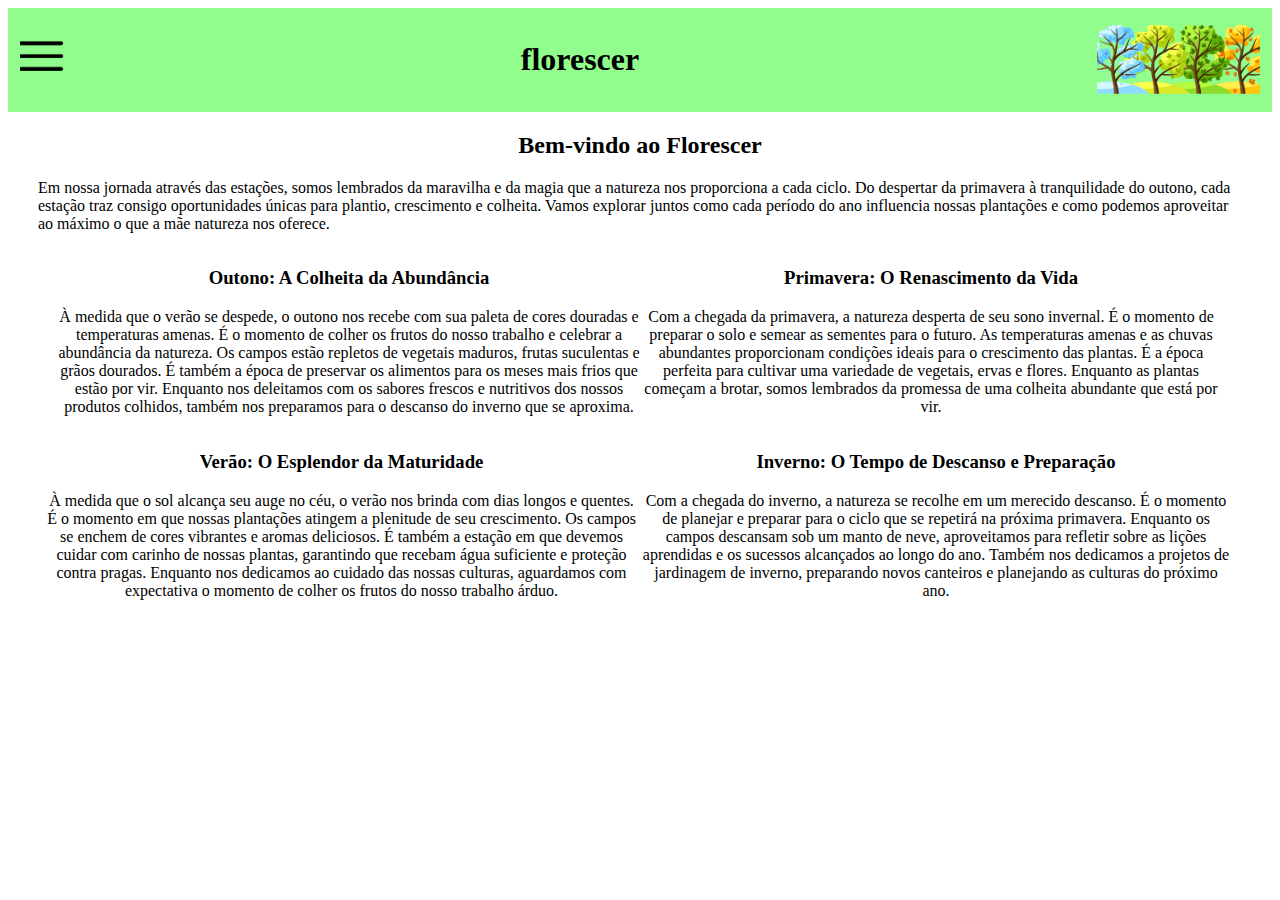
<file: index.html>
<!DOCTYPE html>
<html lang="pt-br">
<head>
    <meta charset="UTF-8">
    <meta name="viewport" content="width=device-width, initial-scale=1.0">
    <title>agricultura</title>
    <link rel="stylesheet" href="style.css">
</head>
<body>
  <header>
    <div>
<input type="checkbox" id="menu" class="menuzin">
<label for="menu">
  <img class="menu" src="menuyas.png" alt="menu">
</label>
<ul class="lista">
  <li class="lista-item"><a href="Verão.html">verao</a></li>
  <li class="lista-item"><a href="Inverno.html">inverno</a></li>
  <li class="lista-item"><a href="Outono.html">outono</a></li>
  <li class="lista-item"><a href="Primavera.html">primavera</a></li>

</ul>
    </div>
    <h1>florescer</h1>

    <img src="logoyas.png" alt="logo de arvore">
  </header>  
  <section class="introducao">
    <h2 class="titulo">Bem-vindo ao Florescer</h2>
    <p>Em nossa jornada através das estações, somos lembrados da maravilha e da magia que a natureza nos proporciona a cada ciclo. Do despertar da primavera à tranquilidade do outono, cada estação traz consigo oportunidades únicas para plantio, crescimento e colheita. Vamos explorar juntos como cada período do ano influencia nossas plantações e como podemos aproveitar ao máximo o que a mãe natureza nos oferece.</p>
  </section>
  <section class="estacoes">
    <div class="primeira">
        <h3>Outono: A Colheita da Abundância</h3>
        <p>À medida que o verão se despede, o outono nos recebe com sua paleta de cores douradas e temperaturas amenas. É o momento de colher os frutos do nosso trabalho e celebrar a abundância da natureza. Os campos estão repletos de vegetais maduros, frutas suculentas e grãos dourados. É também a época de preservar os alimentos para os meses mais frios que estão por vir. Enquanto nos deleitamos com os sabores frescos e nutritivos dos nossos produtos colhidos, também nos preparamos para o descanso do inverno que se aproxima.</p>
    </div>
    <div class="segunda">
        <h3>Primavera: O Renascimento da Vida</h3>
        <p> Com a chegada da primavera, a natureza desperta de seu sono invernal. É o momento de preparar o solo e semear as sementes para o futuro. As temperaturas amenas e as chuvas abundantes proporcionam condições ideais para o crescimento das plantas. É a época perfeita para cultivar uma variedade de vegetais, ervas e flores. Enquanto as plantas começam a brotar, somos lembrados da promessa de uma colheita abundante que está por vir.</p>
    </div>
    <div class="terceira">
        <h3>Verão: O Esplendor da Maturidade</h3>
        <p> À medida que o sol alcança seu auge no céu, o verão nos brinda com dias longos e quentes. É o momento em que nossas plantações atingem a plenitude de seu crescimento. Os campos se enchem de cores vibrantes e aromas deliciosos. É também a estação em que devemos cuidar com carinho de nossas plantas, garantindo que recebam água suficiente e proteção contra pragas. Enquanto nos dedicamos ao cuidado das nossas culturas, aguardamos com expectativa o momento de colher os frutos do nosso trabalho árduo.</p>
    </div>
    <div class="quarta">
        <h3>Inverno: O Tempo de Descanso e Preparação</h3>
        <p> Com a chegada do inverno, a natureza se recolhe em um merecido descanso. É o momento de planejar e preparar para o ciclo que se repetirá na próxima primavera. Enquanto os campos descansam sob um manto de neve, aproveitamos para refletir sobre as lições aprendidas e os sucessos alcançados ao longo do ano. Também nos dedicamos a projetos de jardinagem de inverno, preparando novos canteiros e planejando as culturas do próximo ano.</p>
          
    </div>
</body>
</html>
</file>
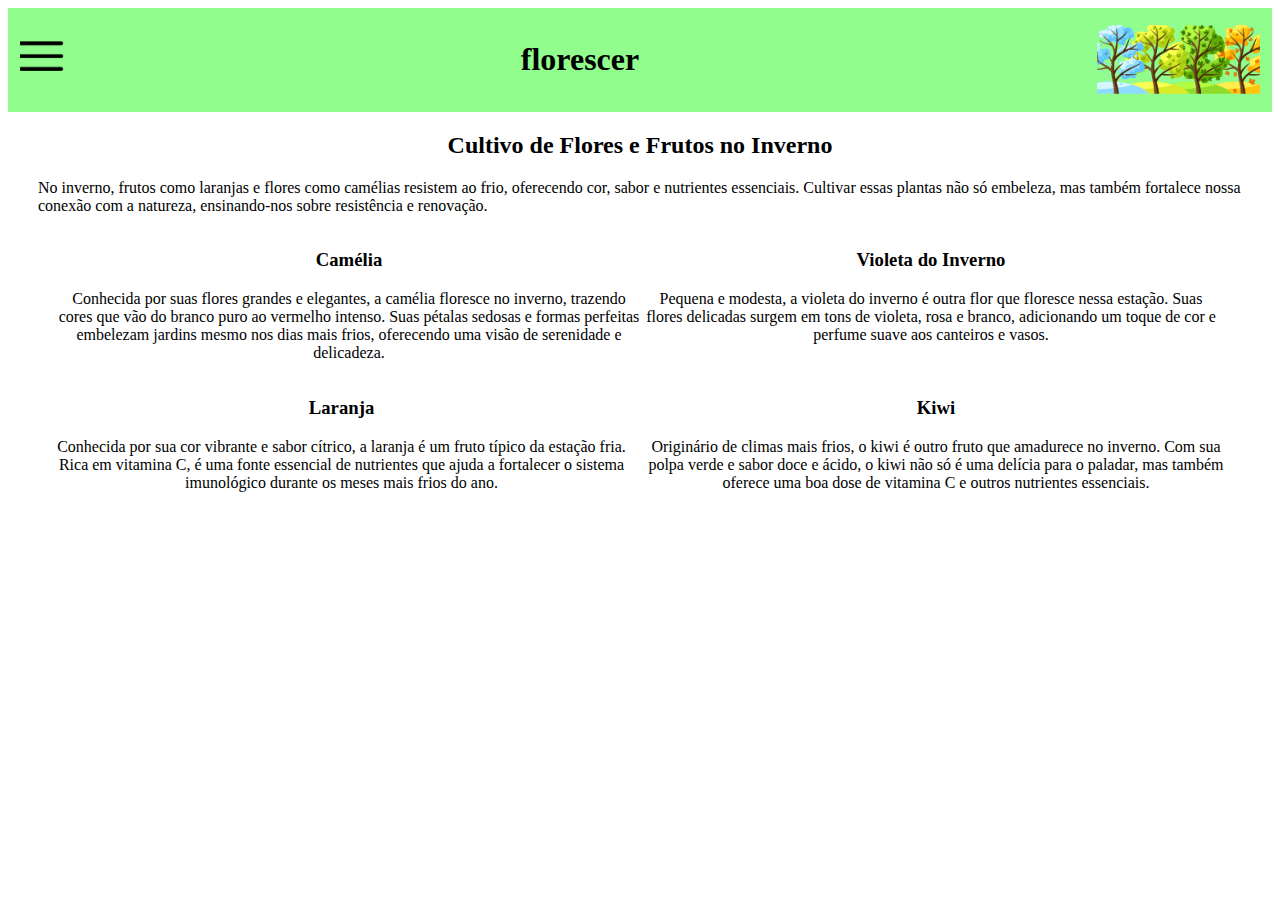
<file: Inverno.html>
<!DOCTYPE html>
<html lang="pt-br">
<head>
    <meta charset="UTF-8">
    <meta name="viewport" content="width=device-width, initial-scale=1.0">
    <title>agricultura</title>
    <link rel="stylesheet" href="style.css">
</head>
<body>
  <header>
    <div>
<input type="checkbox" id="menu" class="menuzin">
<label for="menu">
  <img class="menu" src="menuyas.png" alt="menu">
</label>
<ul class="lista">
  <li class="lista-item"><a href="Verão.html">verao</a></li>
  <li class="lista-item"><a href="Inverno.html">inverno</a></li>
  <li class="lista-item"><a href="Outono.html">outono</a></li>
  <li class="lista-item"><a href="Primavera.html">primavera</a></li>

</ul>
    </div>
    <h1>florescer</h1>

    <img src="logoyas.png" alt="logo de arvore">
  </header>  
  <section class="introducao">
    <h2 class="titulo">Cultivo de Flores e Frutos no Inverno</h2>
    <p>No inverno, frutos como laranjas e flores como camélias resistem ao frio, oferecendo cor, sabor e nutrientes essenciais. Cultivar essas plantas não só embeleza, mas também fortalece nossa conexão com a natureza, ensinando-nos sobre resistência e renovação.</p>
  </section>
  <section class="estacoes">
    <div class="primeira">
        <h3>Camélia</h3>
        <p>Conhecida por suas flores grandes e elegantes, a camélia floresce no inverno, trazendo cores que vão do branco puro ao vermelho intenso. Suas pétalas sedosas e formas perfeitas embelezam jardins mesmo nos dias mais frios, oferecendo uma visão de serenidade e delicadeza.</p>
    </div>
    <div class="segunda">
        <h3>Violeta do Inverno</h3>
        <p>Pequena e modesta, a violeta do inverno é outra flor que floresce nessa estação. Suas flores delicadas surgem em tons de violeta, rosa e branco, adicionando um toque de cor e perfume suave aos canteiros e vasos.</p>
    </div>
    <div class="terceira">
        <h3>Laranja</h3>
        <p>Conhecida por sua cor vibrante e sabor cítrico, a laranja é um fruto típico da estação fria. Rica em vitamina C, é uma fonte essencial de nutrientes que ajuda a fortalecer o sistema imunológico durante os meses mais frios do ano.</p>
    </div>
    <div class="quarta">
        <h3>Kiwi</h3>
        <p>Originário de climas mais frios, o kiwi é outro fruto que amadurece no inverno. Com sua polpa verde e sabor doce e ácido, o kiwi não só é uma delícia para o paladar, mas também oferece uma boa dose de vitamina C e outros nutrientes essenciais.</p>
          
    </div>
</body>
</html>
</file>
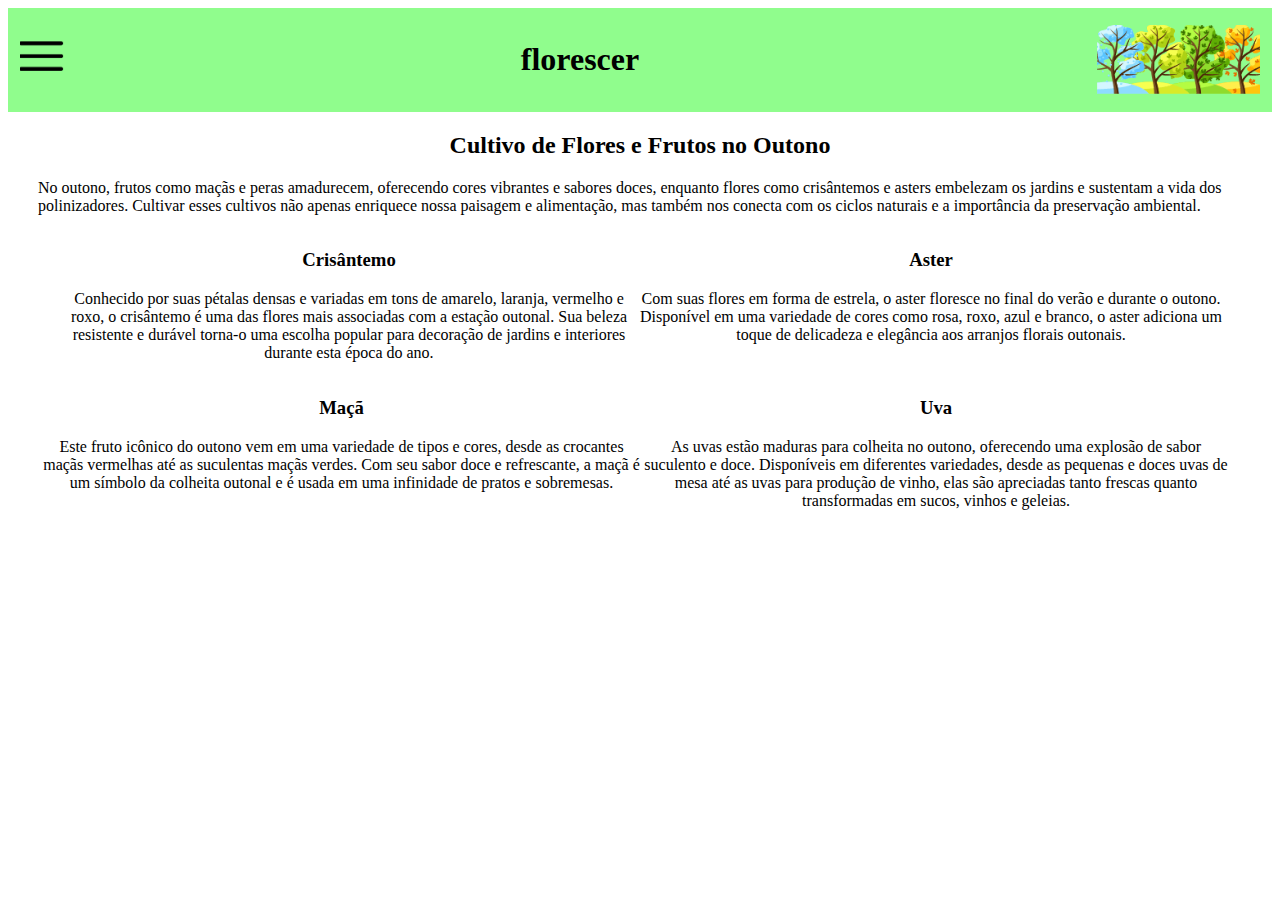
<file: Outono.html>
<!DOCTYPE html>
<html lang="pt-br">
<head>
    <meta charset="UTF-8">
    <meta name="viewport" content="width=device-width, initial-scale=1.0">
    <title>agricultura</title>
    <link rel="stylesheet" href="style.css">
</head>
<body>
  <header>
    <div>
<input type="checkbox" id="menu" class="menuzin">
<label for="menu">
  <img class="menu" src="menuyas.png" alt="menu">
</label>
<ul class="lista">
  <li class="lista-item"><a href="Verão.html">verao</a></li>
  <li class="lista-item"><a href="Inverno.html">inverno</a></li>
  <li class="lista-item"><a href="Outono.html">outono</a></li>
  <li class="lista-item"><a href="Primavera.html">primavera</a></li>

</ul>
    </div>
    <h1>florescer</h1>

    <img src="logoyas.png" alt="logo de arvore">
  </header>  
  <section class="introducao">
    <h2 class="titulo">Cultivo de Flores e Frutos no Outono</h2>
    <p>No outono, frutos como maçãs e peras amadurecem, oferecendo cores vibrantes e sabores doces, enquanto flores como crisântemos e asters embelezam os jardins e sustentam a vida dos polinizadores. Cultivar esses cultivos não apenas enriquece nossa paisagem e alimentação, mas também nos conecta com os ciclos naturais e a importância da preservação ambiental.</p>
  </section>
  <section class="estacoes">
    <div class="primeira">
        <h3>Crisântemo</h3>
        <p>Conhecido por suas pétalas densas e variadas em tons de amarelo, laranja, vermelho e roxo, o crisântemo é uma das flores mais associadas com a estação outonal. Sua beleza resistente e durável torna-o uma escolha popular para decoração de jardins e interiores durante esta época do ano.</p>
    </div>
    <div class="segunda">
        <h3>Aster</h3>
        <p>Com suas flores em forma de estrela, o aster floresce no final do verão e durante o outono. Disponível em uma variedade de cores como rosa, roxo, azul e branco, o aster adiciona um toque de delicadeza e elegância aos arranjos florais outonais.</p>
    </div>
    <div class="terceira">
        <h3>Maçã</h3>
        <p>Este fruto icônico do outono vem em uma variedade de tipos e cores, desde as crocantes maçãs vermelhas até as suculentas maçãs verdes. Com seu sabor doce e refrescante, a maçã é um símbolo da colheita outonal e é usada em uma infinidade de pratos e sobremesas.</p>
    </div>
    <div class="quarta">
        <h3>Uva</h3>
        <p>As uvas estão maduras para colheita no outono, oferecendo uma explosão de sabor suculento e doce. Disponíveis em diferentes variedades, desde as pequenas e doces uvas de mesa até as uvas para produção de vinho, elas são apreciadas tanto frescas quanto transformadas em sucos, vinhos e geleias.</p>
          
    </div>
</body>
</html>
</file>
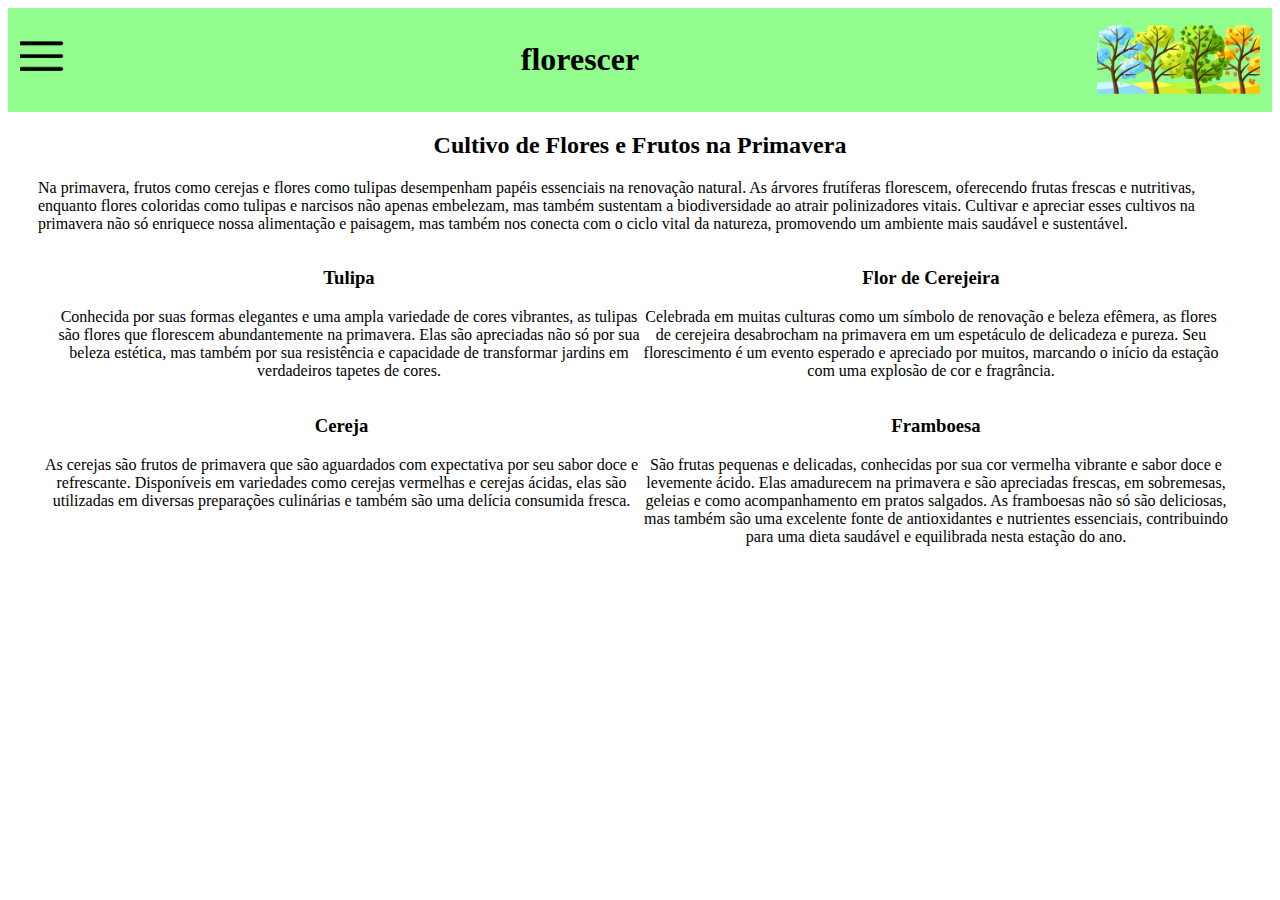
<file: Primavera.html>
<!DOCTYPE html>
<html lang="pt-br">
<head>
    <meta charset="UTF-8">
    <meta name="viewport" content="width=device-width, initial-scale=1.0">
    <title>agricultura</title>
    <link rel="stylesheet" href="style.css">
</head>
<body>
  <header>
    <div>
<input type="checkbox" id="menu" class="menuzin">
<label for="menu">
  <img class="menu" src="menuyas.png" alt="menu">
</label>
<ul class="lista">
  <li class="lista-item"><a href="Verão.html">verao</a></li>
  <li class="lista-item"><a href="Inverno.html">inverno</a></li>
  <li class="lista-item"><a href="Outono.html">outono</a></li>
  <li class="lista-item"><a href="Primavera.html">primavera</a></li>

</ul>
    </div>
    <h1>florescer</h1>

    <img src="logoyas.png" alt="logo de arvore">
  </header>  
  <section class="introducao">
    <h2 class="titulo">Cultivo de Flores e Frutos na Primavera</h2>
    <p>Na primavera, frutos como cerejas e flores como tulipas desempenham papéis essenciais na renovação natural. As árvores frutíferas florescem, oferecendo frutas frescas e nutritivas, enquanto flores coloridas como tulipas e narcisos não apenas embelezam, mas também sustentam a biodiversidade ao atrair polinizadores vitais. Cultivar e apreciar esses cultivos na primavera não só enriquece nossa alimentação e paisagem, mas também nos conecta com o ciclo vital da natureza, promovendo um ambiente mais saudável e sustentável.</p>
  </section>
  <section class="estacoes">
    <div class="primeira">
        <h3>Tulipa</h3>
        <p>Conhecida por suas formas elegantes e uma ampla variedade de cores vibrantes, as tulipas são flores que florescem abundantemente na primavera. Elas são apreciadas não só por sua beleza estética, mas também por sua resistência e capacidade de transformar jardins em verdadeiros tapetes de cores.</p>
    </div>
    <div class="segunda">
        <h3>Flor de Cerejeira</h3>
        <p>Celebrada em muitas culturas como um símbolo de renovação e beleza efêmera, as flores de cerejeira desabrocham na primavera em um espetáculo de delicadeza e pureza. Seu florescimento é um evento esperado e apreciado por muitos, marcando o início da estação com uma explosão de cor e fragrância.</p>
    </div>
    <div class="terceira">
        <h3>Cereja</h3>
        <p>As cerejas são frutos de primavera que são aguardados com expectativa por seu sabor doce e refrescante. Disponíveis em variedades como cerejas vermelhas e cerejas ácidas, elas são utilizadas em diversas preparações culinárias e também são uma delícia consumida fresca.</p>
    </div>
    <div class="quarta">
        <h3>Framboesa</h3>
        <p>São frutas pequenas e delicadas, conhecidas por sua cor vermelha vibrante e sabor doce e levemente ácido. Elas amadurecem na primavera e são apreciadas frescas, em sobremesas, geleias e como acompanhamento em pratos salgados. As framboesas não só são deliciosas, mas também são uma excelente fonte de antioxidantes e nutrientes essenciais, contribuindo para uma dieta saudável e equilibrada nesta estação do ano.</p>
          
    </div>
</body>
</html>
</file>
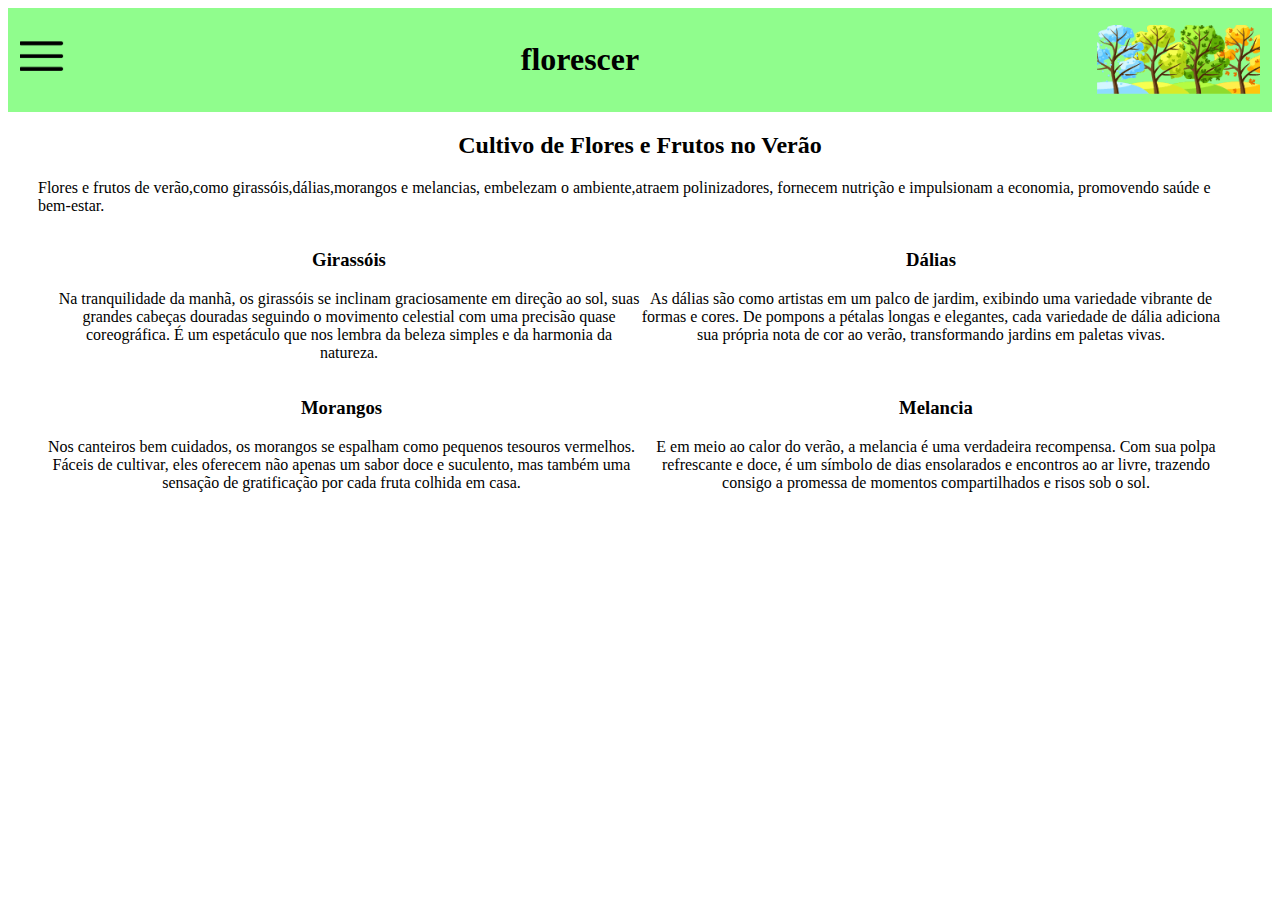
<file: Verão.html>
<!DOCTYPE html>
<html lang="pt-br">
<head>
    <meta charset="UTF-8">
    <meta name="viewport" content="width=device-width, initial-scale=1.0">
    <title>agricultura</title>
    <link rel="stylesheet" href="style.css">
</head>
<body>
  <header>
    <div>
<input type="checkbox" id="menu" class="menuzin">
<label for="menu">
  <img class="menu" src="menuyas.png" alt="menu">
</label>
<ul class="lista">
  <li class="lista-item"><a href="Verão.html">verao</a></li>
  <li class="lista-item"><a href="Inverno.html">inverno</a></li>
  <li class="lista-item"><a href="Outono.html">outono</a></li>
  <li class="lista-item"><a href="Primavera.html">primavera</a></li>

</ul>
    </div>
    <h1>florescer</h1>

    <img src="logoyas.png" alt="logo de arvore">
  </header>  
  <section class="introducao">
    <h2 class="titulo">Cultivo de Flores e Frutos no Verão</h2>
    <p>Flores e frutos de verão,como girassóis,dálias,morangos e melancias, embelezam o ambiente,atraem polinizadores, fornecem nutrição e impulsionam a economia, promovendo saúde e bem-estar.</p>
  </section>
  <section class="estacoes">
    <div class="primeira">
        <h3>Girassóis</h3>
        <p>Na tranquilidade da manhã, os girassóis se inclinam graciosamente em direção ao sol, suas grandes cabeças douradas seguindo o movimento celestial com uma precisão quase coreográfica. É um espetáculo que nos lembra da beleza simples e da harmonia da natureza.</p>
    </div>
    <div class="segunda">
        <h3>Dálias</h3>
        <p>As dálias são como artistas em um palco de jardim, exibindo uma variedade vibrante de formas e cores. De pompons a pétalas longas e elegantes, cada variedade de dália adiciona sua própria nota de cor ao verão, transformando jardins em paletas vivas.</p>
    </div>
    <div class="terceira">
        <h3>Morangos</h3>
        <p>Nos canteiros bem cuidados, os morangos se espalham como pequenos tesouros vermelhos. Fáceis de cultivar, eles oferecem não apenas um sabor doce e suculento, mas também uma sensação de gratificação por cada fruta colhida em casa.</p>
    </div>
    <div class="quarta">
        <h3>Melancia</h3>
        <p>E em meio ao calor do verão, a melancia é uma verdadeira recompensa. Com sua polpa refrescante e doce, é um símbolo de dias ensolarados e encontros ao ar livre, trazendo consigo a promessa de momentos compartilhados e risos sob o sol.</p>
          
    </div>
</body>
</html>
</file>
<file: style.css>
header{
    
    background-color: #90FD8D;
    display: flex;
    justify-content: space-between;
    align-items: center;
    padding: 12px;
position: relative;
}

.introducao{
    margin: 0 30px;
}

.titulo{
    text-align: center;
}


.estacoes{
    text-align: center;
    margin: 0 30px;
}

#menu{
    display: none;
}
.lista{
    display: none;
    position: absolute;
    left: 0;
    background-color: #90FD8D;
}

ul li{
    list-style: none;
}
.menuzin:checked ~ .lista{
    display: block;
}
a{
    color: black;
    text-decoration: none;
}

@media screen and (min-width: 1024px) {
    /*Estilo para tabletes */
    .estacoes{
        display: grid;
        grid-template-columns: 50% 50%;
    }
    .primeira{
        padding-left: 20px;
    }
    .segunda{
        padding-right: 20px;
    }
    .terceira{
        padding-left: 5px;
    }
    .quarta{
        padding-right: 10px;
    }
    
}
</file>
